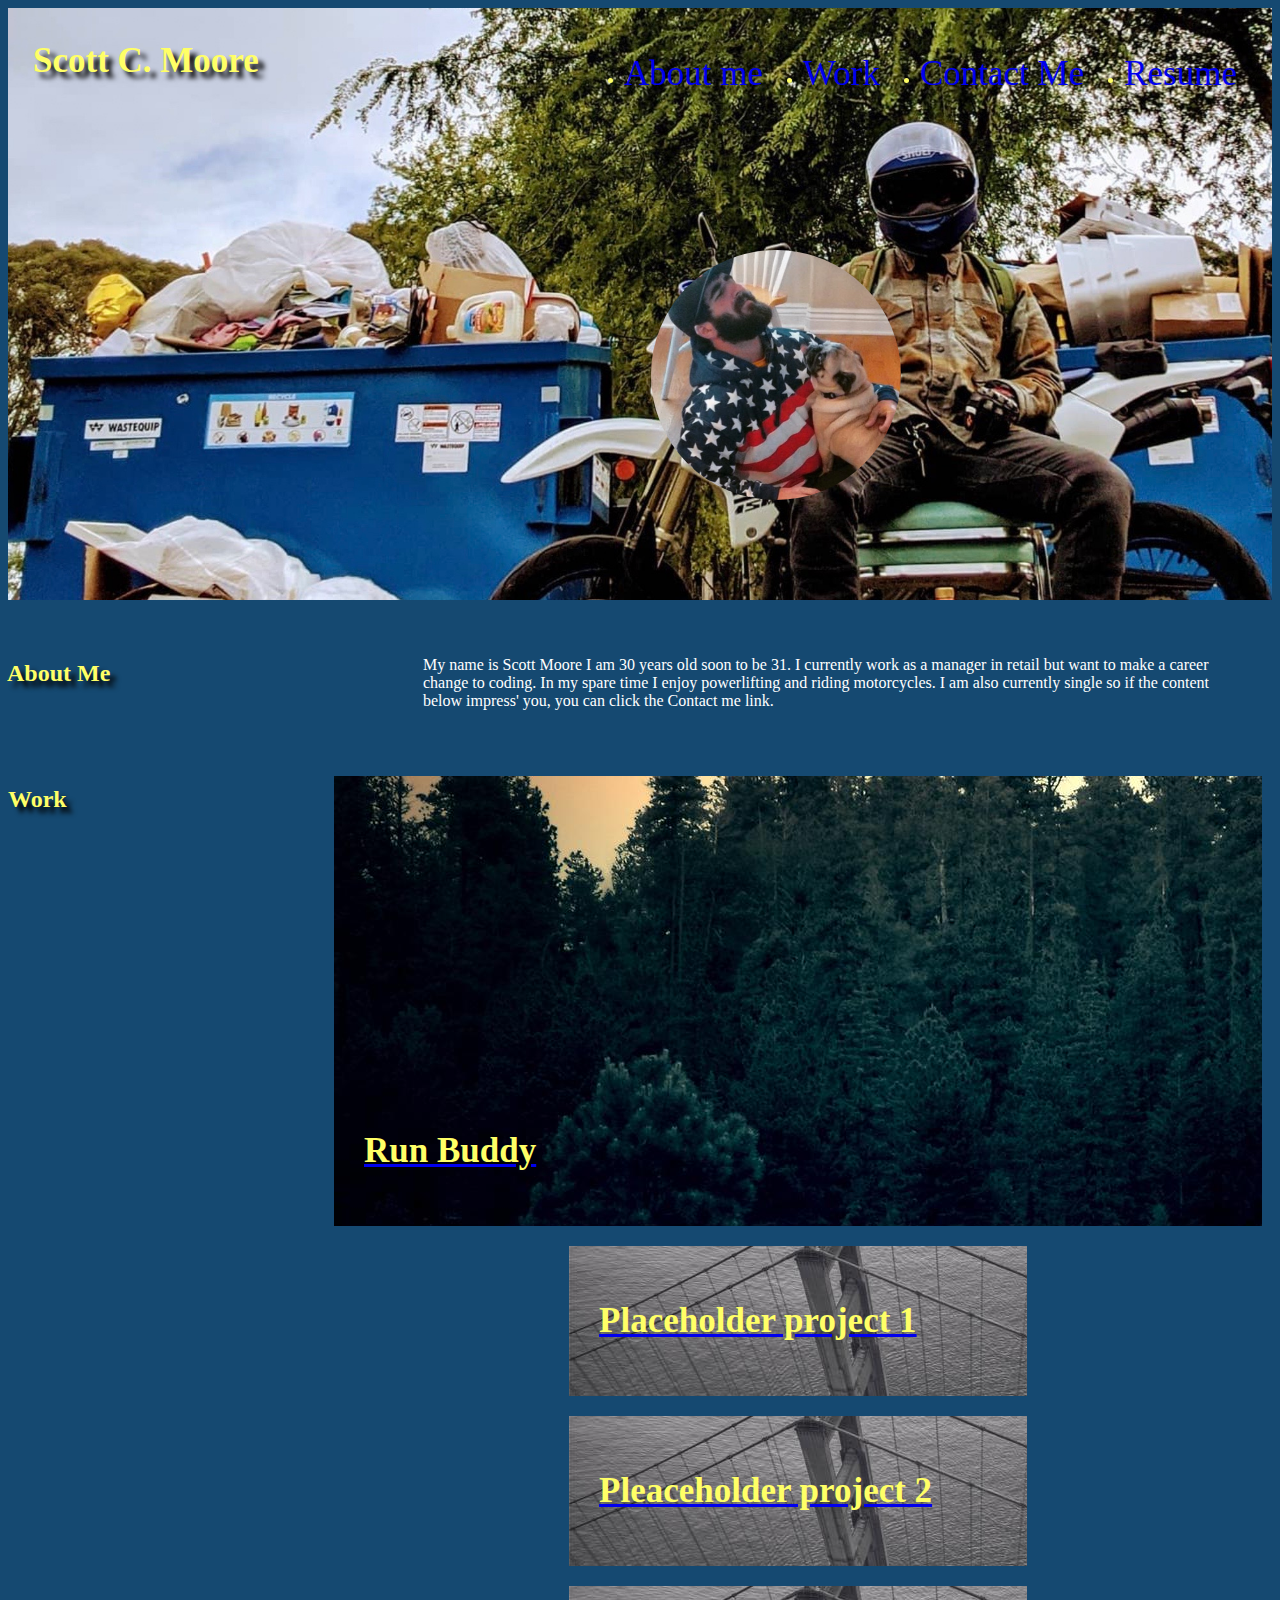
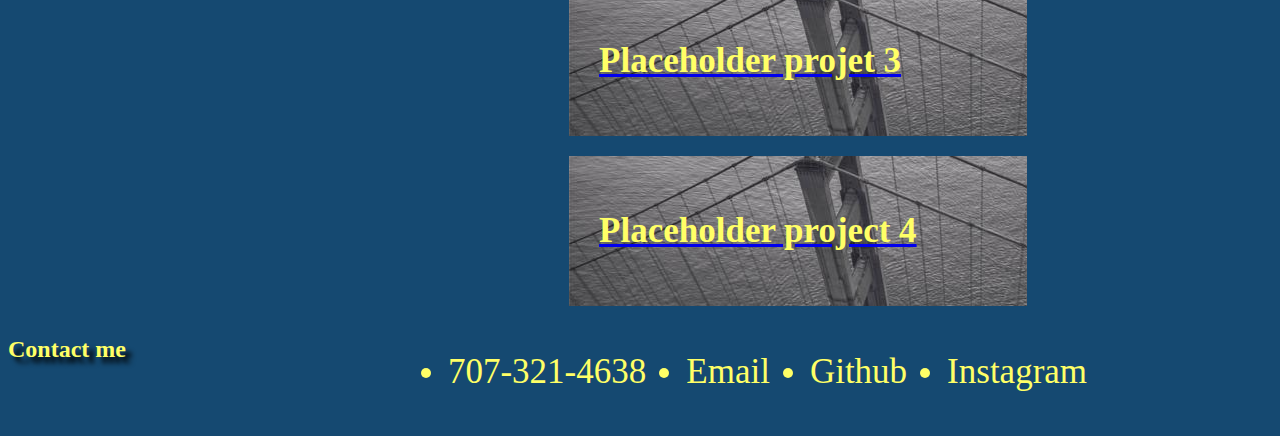
<file: index.html>
<!DOCTYPE html>
<html lang="eng">

<body>
    <header>
        <title>Scott Moore portfolio</title>
        <!--Header section with name displayed-->
        <h1>Scott C. Moore</h1>
        <link rel="stylesheet" href="./assets/css/style.css">
        <nav>
            <!--Navigation element with List-->
            <ul>
                <!-- Need to anchor tag these as links later-->
                <li><a href="#about-me">About me</a></li>
                <li><a href="#work">Work</a></li>
                <li><a href="#contact">Contact Me</a></li>
                <li><a href="#resume">Resume</a></li>
            </ul>
        </nav>
    </header>
    <section class="hero">
        <div class="hero-paragraph">
        </div>
        <!--Placeholder img with class added for css-->
        <img class="photo" src="./assets/images/scotdogs.jpg" alt="Scott holding a pug">
    </section>


    <!--about me section-->
    <div id="about-me">
        <h2 class="section-title1">About Me</h2>

        <p>My name is Scott Moore I am 30 years old soon to be 31. I currently work as a manager in retail but want to
            make
            a career change to coding.
            In my spare time I enjoy powerlifting and riding motorcycles. I am also currently single so if the content
            below
            impress' you, you can click the Contact me link.
        </p>
    </div>

    <!--Work Section-->
    <div id="work">
        <h2 class="section-title2">Work</h2>
        <div class="portfolio-area">
            <a class="project run-buddy" href="https://www.google.com/">
                <div>
                    <h3>Run Buddy
                    </h3>

                </div>

            </a>
            <a class="project nerd" href="https://www.google.com/">
                <div>
                    <h3>Placeholder project 1</h3>
                </div>

            </a>
            <a class="project nerd1" href="https://www.google.com/">
                <div>
                    <h3>Pleaceholder project 2</h3>
                </div>

            </a>
            <a class="project nerd2" href="https://www.google.com/">
                <div>
                    <h3>Placeholder projet 3</h3>
                </div>

            </a>
            <a class="project nerd3" href="https://www.google.com/">
                <div>
                    <h3>Placeholder project 4</h3>
                </div>

            </a>
        </div>

    </div>
    <!--Contact me Section-->
    <div id="contact">
        <h2 class="section-title">Contact me</h2>
        <ul>
            <li>707-321-4638</li>
            <li><a href="mailto:sm91srjc@gmail.com">Email</a></li>
            <li><a href="https://github.com/ScottMooregithub">Github</a></li>
            <li><a href="https://www.instagram.com/simple_scottie/">Instagram</a></li>
        </ul>
    </div>

</body>

</html>
</file>
<file: assets/css/style.css>
body {
  background-color: #154971;
}

header {
  z-index: 9999;
  background-attachment: fixed;
  background-position: 80%;
  background-image: url("../images/motorcycle.jpg");
  background-size: cover;
  background-position: center;
  flex-wrap: wrap;
  justify-content: space-between;
  display: flex;
  padding-top: 10px;
  padding-right: 15px;
  padding-bottom: 20px;
  padding-left: 25px;
}

header h1 {
  font-size: 35px;
  font-weight: bold;
  color: #ffff66;
  text-shadow: 6px 6px 5px rgba(0, 0, 0.5);
}
header nav ul {
  color: #ffff66;
  display: flex;
  flex-wrap: wrap;
  justify-content: space-between;
  align-items: center;
  text-decoration: none;
}
header nav ul li a {
  font-size: 35px;
  text-decoration: none;
}

header nav ul li a:visited {
  text-decoration: none;
  color: #ffff66;
}

header nav ul li a:hover {
  color: white;
  text-decoration: underline;
  /* font-size: 25px; */
  /* font-size-adjust: 43px; */
}

li {
  margin: 20px;
}

.hero {
  background-attachment: fixed;
  background-position: 80%;
  align-items: flex-start;
  display: flex;
  justify-content: center;
  flex-wrap: wrap;
  background-image: url("../images/motorcycle.jpg");
  background-size: cover;
  background-position: center;
  display: flex;
  justify-content: space-evenly;
  padding: 100px 100px 100px 100px;
}

.hero .photo {
  border-radius: 50%;
  object-fit: cover;
  width: 250px;
  height: 250px;
}

h2 {
  color: #ffff66;
  text-shadow: 6px 6px 5px rgba(0, 0, 0.5);
}
.section-title1 {
  margin-left: -41px;
  max-width: 1200px;
  min-width: 130px;
}

.section-title2 {
  max-width: 1200px;
  min-width: 130px;
}

#about-me {
  max-width: 1200px;
  margin: 40px 40px 40px 40px;
  display: flex;
}

#about-me p {
  color: white;
  padding: 0px 0px 0px 59px;
  margin-left: 227px;
}

#work {
  display: flex;
  flex-direction: row;
  justify-content: space-between;
}

#work h2 {
  flex: 0 0 20%;
  text-align: left;
}

#work div {
  flex: 0 0 75%;
}

.portfolio-area {
  display: flex;
  flex-wrap: wrap;
  justify-content: center;
}

.project {
  box-sizing: border-box;

  min-height: 150px;
  max-height: 150px;
  flex-basis: 48.3%;
  padding-bottom: 20px;
  margin: 10px;
  display: flex;
  align-items: flex-end;
}
.project div {
  margin-left: 30px;
}
.project div h3 {
  text-decoration: none;
}
.project div p {
  text-decoration: none;
}

.project:first-child {
  min-height: 450px;
  max-height: 300px;
  flex-basis: 100%;
}
.run-buddy {
  background-image: url("../images/1300x500.jpeg");
}
.nerd {
  background-image: url("../images/635x150.jpeg");
}
.nerd1 {
  background-image: url("../images/635x150.jpeg");
}

.nerd2 {
  background-image: url("../images/635x150.jpeg");
}
.nerd3 {
  background-image: url("../images/635x150.jpeg");
}

#contact {
  display: flex;
  flex-wrap: wrap;
  max-width: 1200px;
  display: flex;
  min-width: 130px;
}
#contact ul {
  display: flex;
  justify-content: space-between;
  flex-wrap: wrap;
  max-width: 1200px;
  padding: 0px 0px 0px 302px;
}
#contact ul li {
  font-size: 35px;
  color: #ffff66;
}
#contact ul li a {
  color: #ffff66;
  font-size: 35px;
  text-decoration: none;
}

#contact ul li a:visited {
  text-decoration: none;
  color: #ffff66;
}
#contact ul li a:hover {
  color: white;
  text-decoration: underline;
  /* font-size: 25px; */
  /* font-size-adjust: 43px; */
}

.portfolio-area a h3 {
  color: #ffff66;
  font-size: 35px;
}
.portfolio-area a h3:hover {
  color: white;
  text-decoration: underline;
  /* font-size: 25px; */
  /* font-size-adjust: 43px; */
}

.portfolio-area a h3:visited {
  text-decoration: none;
  color: #ffff66;
}
</file>
